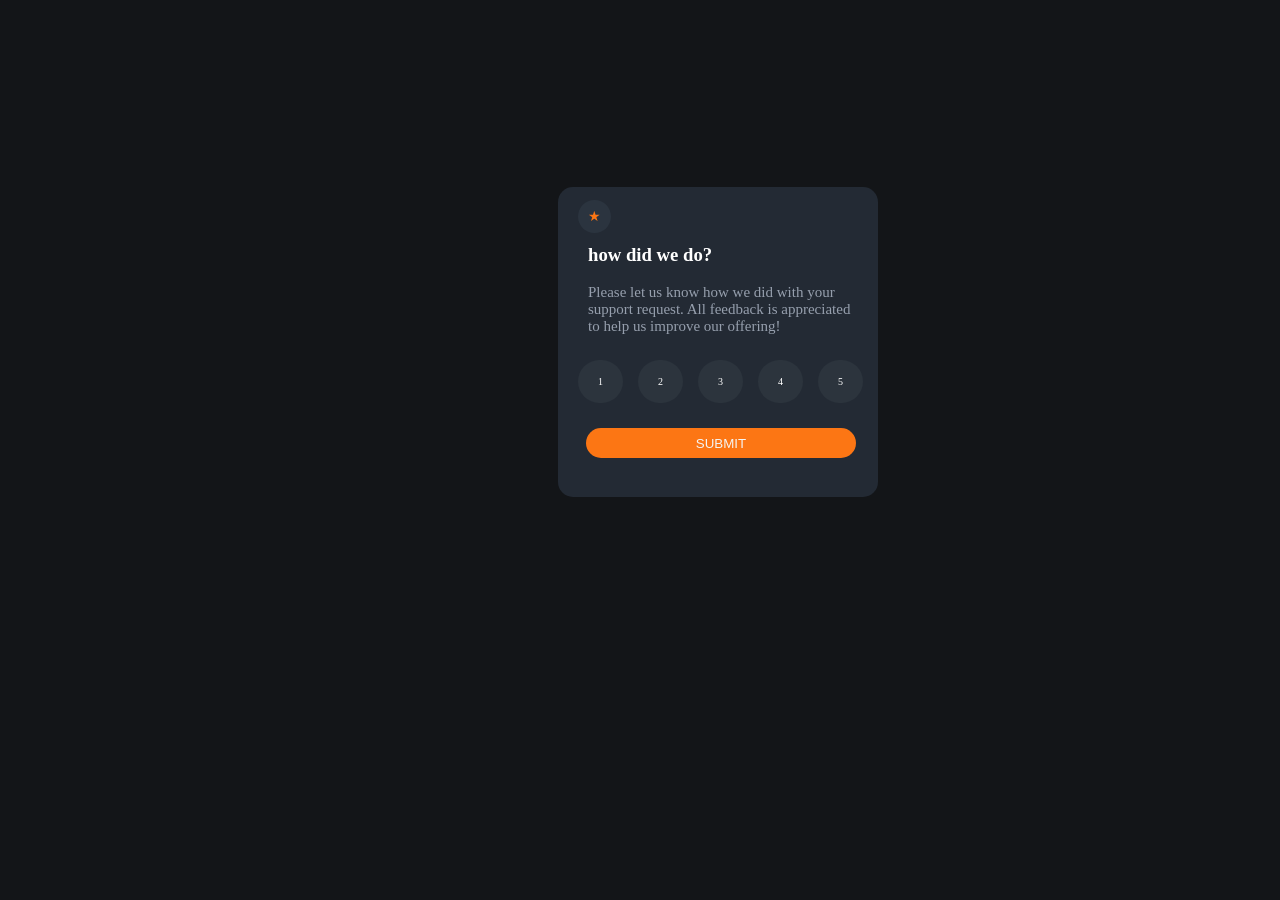
<file: index.html>
<!DOCTYPE html>
<html>
    <head>
        <title> rating page </title>
        <meta charset="UTF-8"/>
        <link rel="stylesheet"  href="design.css" type="text/css" > 
    </head>

    <body>
      <div class ="content">
        
            <section class="star">
              <span style="color:#FC7614;">&starf;</span>
            </section>

     <h3>how did we do? </h3>
       <p>Please let us know how we did with your support request. 
         All feedback is appreciated to help us improve our offering!</p>
        

            <section class="rating">
                <p>1</p>
                <p>2</p>
                <p>3</p>
                <p>4</p>
                <p>5</p>
            </section>
       <a href="index1.html"><button>SUBMIT</button></a>
         
    </div>
    </body>
</html>
</file>
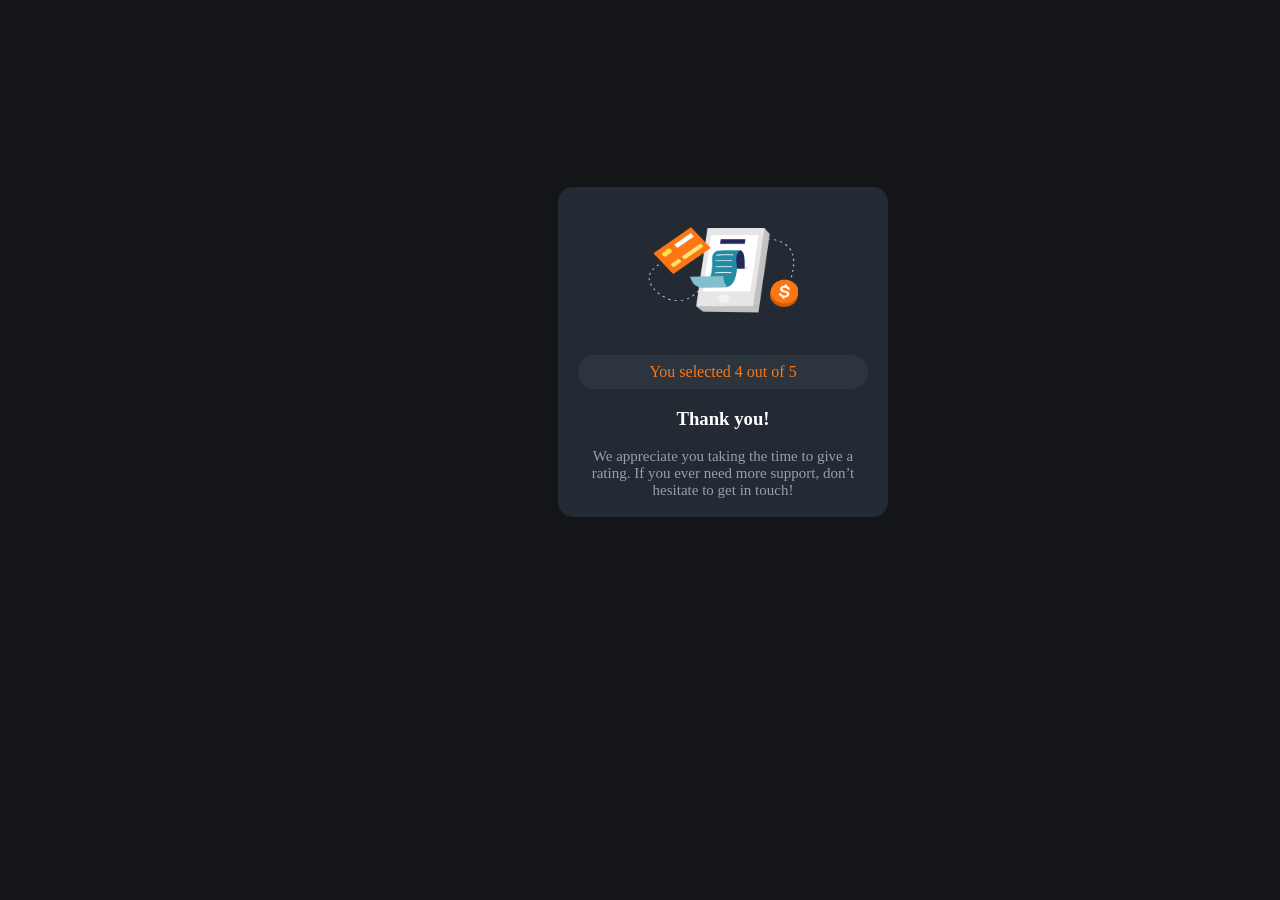
<file: index1.html>
<!DOCTYPE html>

<html><head>
  <meta http-equiv="Content-Type" content="text/html; charset=UTF-8">
        <title> thank you page </title>
        <link rel="stylesheet" href="design1.css" type="text/css"> 
    </head>

    <body>
      <div id="content">
      
        <img src="image.png" height="128px" width="150px">
      <section class="rating">
                <p> You selected 4 out of 5</p>  
      </section>

     <h3> Thank you! </h3>
       <p>We appreciate you taking the time to give a rating. If you ever need more support, 
        don’t hesitate to get in touch!</p>
        
      </div>
</body>
</html>
</file>
<file: design.css>
body{
    background-color: #131518;
    height: 100%;
    width: 100%;
    color: white;
    position: relative;
  
}

.content{
    background-color: #232A34;
    color: white;
    position: absolute;
    font-size: medium;
    padding: 20px;
    width: 280px;
    height: 270px;
    left: 550px;
    right: 500px;
    top: 179px;
    bottom: 179px;
    border-radius: 15px;  
    mix-blend-mode: pass through;
}

h3{
    padding-left: 10px;
}

p{
    color: #969FAD;
    padding-left: 10px;
    font-size: 15px;

}

button{
    height: 30px;
    width: 270px;
    text-align: center;
    color: hwb(30 95% 4%);
    border: 0px;
    margin-left: 8px;
    border-radius: 40px ;
    
    margin-bottom: 10px;
    margin-top: 10px;
    background-color: #FC7614;
}

button:hover{
    background-color: white;
    color: #FC7614;
}

button:active{
    color: #FC7614;
    border: 3px solid hwb(30 95% 4%);
    background-color: hwb(30 95% 4%);
}

star{
    display: inline-block;
}

span{
    border-radius: 50px;
    font-size: 14px;
    color:#FC7614;
    padding-left: 10px;
    padding-right: 10px;
    padding-top: 9px;
    padding-bottom: 9px;
    background-color: #2b343f;
}

.rating{
    display: flex;
    flex-direction: row;
    align-items: space-between;
    margin-top: 5px;
    margin-bottom: 5px;
}
.rating p:not(:last-child){
    margin-right: 15px;
}

.rating p{
    border-radius: 50px;
    font-size: 10px;
    padding-left: 20px;
    padding-right: 20px;
    padding-top: 16px;
    padding-bottom: 16px;
    background-color: #2c343d;
    color: #fff;
    transition: .4s;
}
.rating p:hover{
    background-color: #7C8798;
}.rating p:active{
    background-color: #FC7614;
}
</file>
<file: design1.css>
body{
    background-color: #131518;
    height: 100%;
    width: 100%;
    position: relative;
  
}

#content{
    background-color: #232A34;
    color: white;
    position: absolute;
    padding: 20px;
    width: 290px;
    height: 290px;
    left: 550px;
    right: 500px;
    top: 179px;
    bottom: 179px;
    border-radius: 15px;
    text-align: center;  
}

p{
    color: #969FAD;
    font-size: 15px;
    text-align: center;
}

.rating p{
    border-radius: 50px;
    color: #FC7614;
    font-size:medium;
    padding-top: 8px;
    padding-bottom: 8px;
    background-color: #2c343d;
}
</file>
